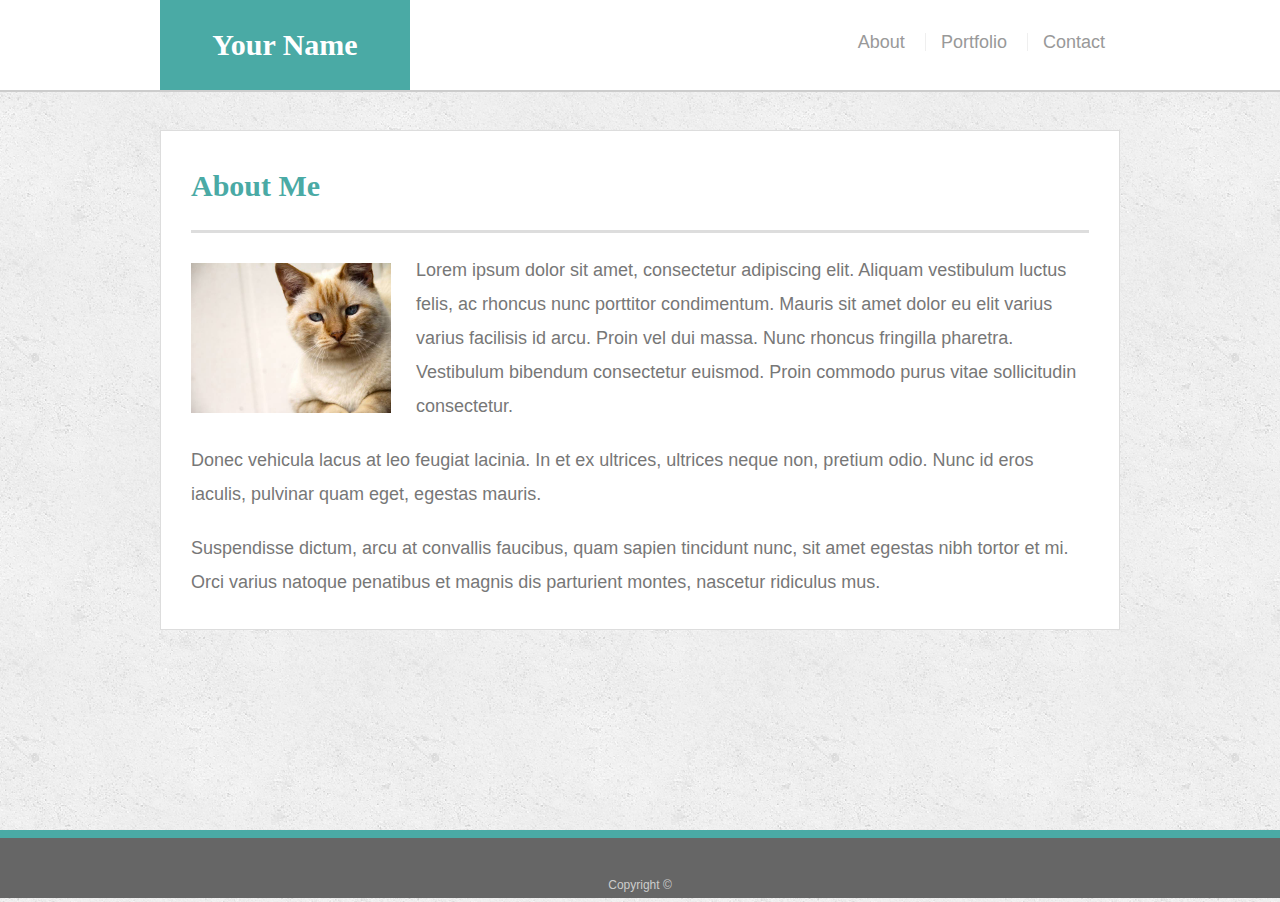
<file: index.html>
<!doctype html>
<html lang="en-us">

<head>
    <meta name="viewport" content="width=device-width, initial-scale=1.0">
  <meta charset="UTF-8">
  <title>About | Your Name</title>
  <link rel="stylesheet" type="text/css" href="assets/css/reset.css">
  <link rel="stylesheet" type="text/css" href="assets/css/style.css">
</head>

<body>

  <header id="masthead">
    <div class="container">
      <a href="index.html" id="logo">Your Name</a>
      <nav>
        <a href="index.html">About</a>
        <a href="portfolio.html">Portfolio</a>
        <a href="contact.html">Contact</a>
      </nav>
    </div>
  </header>

  <div id="main-container" class="container">
    <section class="main-section">
      <h1>About Me</h1>

      <img src="assets/images/cat.jpg" class="auth-image" alt="Your Name">

      <p>Lorem ipsum dolor sit amet, consectetur adipiscing elit. Aliquam vestibulum luctus felis, ac rhoncus nunc porttitor condimentum. Mauris sit amet dolor eu elit varius varius facilisis id arcu. Proin vel dui massa. Nunc rhoncus fringilla pharetra. Vestibulum bibendum consectetur euismod. Proin commodo purus vitae sollicitudin consectetur.</p>

      <p>Donec vehicula lacus at leo feugiat lacinia. In et ex ultrices, ultrices neque non, pretium odio. Nunc id eros iaculis, pulvinar quam eget, egestas mauris.</p>

      <p>Suspendisse dictum, arcu at convallis faucibus, quam sapien tincidunt nunc, sit amet egestas nibh tortor et mi. Orci varius natoque penatibus et magnis dis parturient montes, nascetur ridiculus mus.</p>

    </section>

  </div>

  <footer>
    <div class="container">
      Copyright &copy; 
    </div>
  </footer>
</body>

</html>
</file>
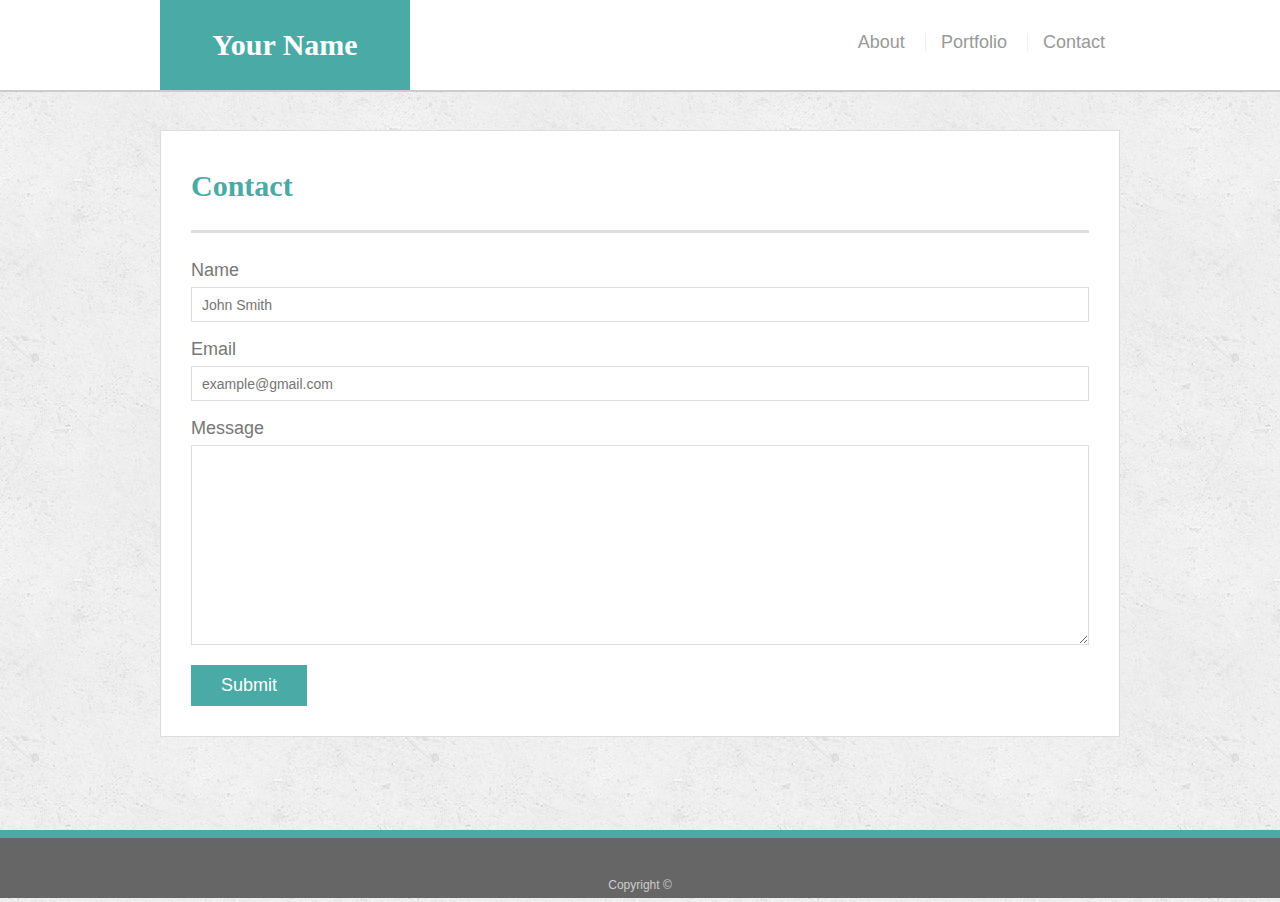
<file: contact.html>
<!doctype html>
<html lang="en-us">

<head>
    <meta name="viewport" content="width=device-width, initial-scale=1.0">
  <meta charset="UTF-8">
  <title>Contact | Your Name</title>
  <link rel="stylesheet" type="text/css" href="assets/css/reset.css">
  <link rel="stylesheet" type="text/css" href="assets/css/style.css">
</head>

<body>

  <header id="masthead">
    <div class="container">
      <a href="index.html" id="logo">Your Name</a>
      <nav>
        <a href="index.html">About</a>
        <a href="portfolio.html">Portfolio</a>
        <a href="contact.html">Contact</a>
      </nav>
    </div>
  </header>

  <div id="main-container" class="container">
    <section class="main-section">
      <h1>Contact</h1>

      <form id="contact-form">
        <ul>
          <li>
            <label for="name">Name</label>
            <input type="text" id="name" name="name" placeholder="John Smith" required="required">
          </li>
          <li>
            <label for="email">Email</label>
            <input type="email" id="email" name="email" placeholder="example@gmail.com" required="required">
          </li>
          <li>
            <label for="message">Message</label>
            <textarea id="message" name="message" required="required"></textarea>
          </li>
        </ul>
        <input type="submit">
      </form>

    </section>

  </div>

  <footer>
    <div class="container">
      Copyright &copy; 
    </div>
  </footer>
</body>

</html>
</file>
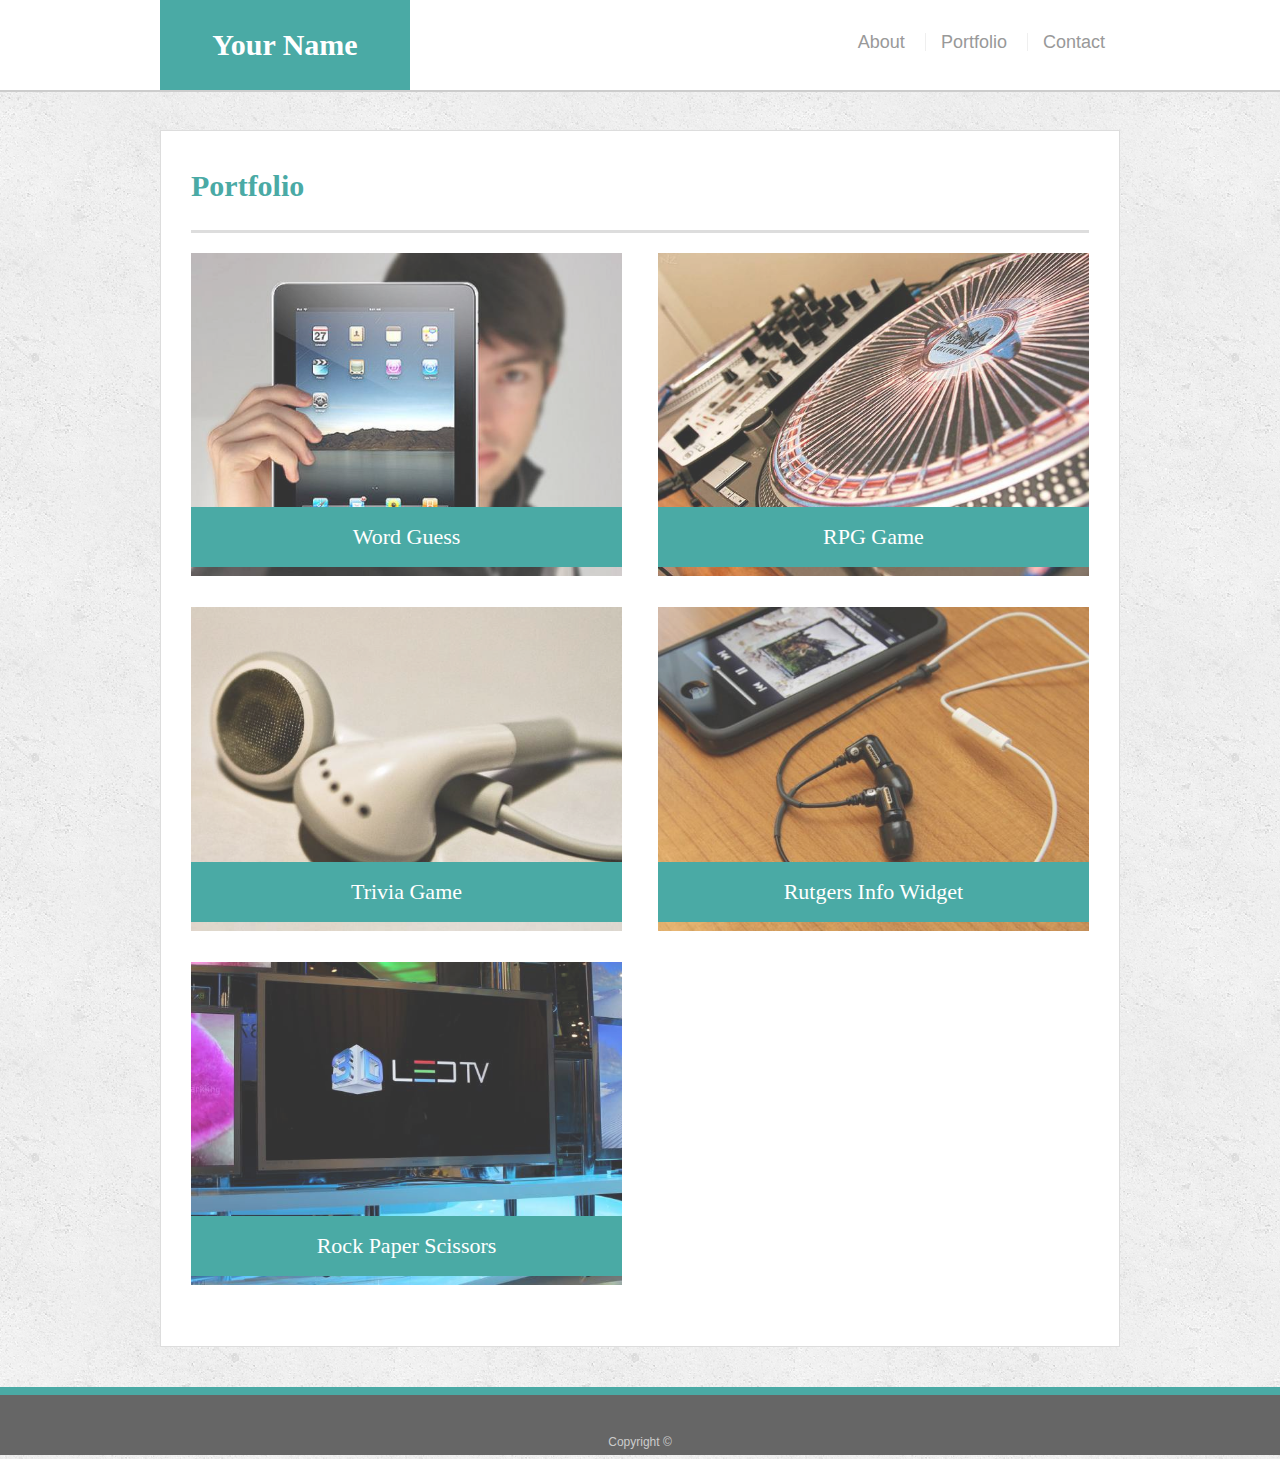
<file: portfolio.html>
<!doctype html>
<html lang="en-us">

<head>
    <meta name="viewport" content="width=device-width, initial-scale=1.0">
  <meta charset="UTF-8">
  <title>Portfolio | Your Name</title>
  <link rel="stylesheet" type="text/css" href="assets/css/reset.css">
  <link rel="stylesheet" type="text/css" href="assets/css/style.css">
</head>

<body>

  <header id="masthead">
    <div class="container">
      <a href="index.html" id="logo">Your Name</a>
      <nav>
        <a href="index.html">About</a>
        <a href="portfolio.html">Portfolio</a>
        <a href="contact.html">Contact</a>
      </nav>
    </div>
  </header>

  <div id="main-container" class="container">
    <section class="main-section">
      

      <h1>Portfolio</h1>

      <div class="work">
        <img src="assets/images/technics-q-c-640-480-1.jpg" alt="Word Guess">
        
        <h3>Word Guess</h3>
      </div>
      <div class="work">
        <img src="assets/images/technics-q-c-640-480-2.jpg" alt="RPG Game">

        <h3>RPG Game</h3>
      </div>
      <div class="work">
        <img src="assets/images/technics-q-c-640-480-5.jpg" alt="Trivia Game">

        <h3>Trivia Game</h3>
      </div>
      <div class="work">
        <img src="assets/images/technics-q-c-640-480-7.jpg" alt="Rutgers Info Widget">

        <h3>Rutgers Info Widget</h3>
      </div>
      <div class="work">
        <img src="assets/images/technics-q-c-640-480-9.jpg" alt="Rock Paper Scissors">

        <h3>Rock Paper Scissors</h3>
      </div>


    </section>

  </div>

  <footer>
    <div class="container">
      Copyright &copy; 
    </div>
  </footer>
</body>

</html>
</file>
<file: assets/css/style.css>
body {
  font-family: Arial, "Helvetica Neue", Helvetica, sans-serif;
  font-size: 18px;
  line-height: 34px;
  color: #777;
  background: url("../images/concrete_seamless.png");
}

* {
  box-sizing: border-box;
}

/* general */

.container {
  width: 100%;
  max-width: 960px;
  margin: 0 auto;
  clear: both;
}

h1,
h2,
h3,
p {
  margin-bottom: 20px;
}

p:last-child {
  margin-bottom: 0;
}

h1,
h2,
h3 {
  font-family: Georgia, Times, "Times New Roman", serif;
  font-weight: 700;
  color: #4aaaa5;
}

h1 {
  padding-bottom: 20px;
  font-size: 30px;
  line-height: 49px;
  border-bottom: 3px solid #ddd;
}

h2,
h3 {
  font-size: 22px;
}

/* header */

#masthead {
  position: fixed;
  z-index: 99;
  width: 100%;
  margin: 0 0 30px;
  overflow: auto;
  color: #fff;
  background: #fff;
  border-bottom: 2px solid #ccc;
}

#logo {
  float: left;
  width: 250px;
  height: 90px;
  font-family: Georgia, Times, "Times New Roman", serif;
  font-size: 30px;
  font-weight: 700;
  line-height: 90px;
  color: #fff;
  text-align: center;
  text-decoration: none;
  background: #4aaaa5;
}

nav {
  float: right;
  margin-top: 25px;
  padding-right: 15px;
}

nav a {
  display: inline-block;
  padding-left: 15px;
  margin-left: 15px;
  line-height: 18px;
  color: #999;
  text-decoration: none;
  border-left: 1px solid #efefef;
}

nav a:first-child {
  border-left: 0 none;
}

/* footer */

footer {
  padding: 30px 0;
  clear: both;
  font-size: 12px;
  color: #fff;
  color: #ccc;
  text-align: center;
  background: #666;
  border-top: 8px solid #4aaaa5;
  height: 50px;
}

h3, h2 {
  padding-bottom: 20px;
  margin-bottom: 15px;
  line-height: 22px;
  border-bottom: 2px solid #eee;
}

/* main */

#main-container {
  padding-top: 130px;
  min-height: calc(100vh - 70px);
}

.main-section {
  float: left;
  width: 100%;
  max-width: 960px;
  padding: 30px;
  margin: 0 0 40px;
  background: #fff;
  border: 1px solid #ddd;
}

/* portfolio page */

.work {
  position: relative;
  float: left;
  width: 100%;
  margin-bottom: 20px;
  overflow: auto;
}

.work img {
  width: 100%;
  border: 0 none;
  opacity: 0.8;
}

.work h3 {
  position: absolute;
  bottom: 20px;
  width: 100%;
  padding: 15px;
  margin-bottom: 0;
  font-weight: 300;
  line-height: 30px;
  color: #fff;
  text-align: center;
  background: #4aaaa5;
  border-bottom: 0;
}

.auth-image {
  float: left;
  width: 200px;
  height: auto;
  margin-top: 10px;
  margin-right: 25px;
}

/* contact page */

#contact-form ul {
  margin-bottom: 20px;
}

#contact-form li {
  margin-bottom: 10px;
}

label,
input[type=text],
input[type=email],
textarea {
  display: block;
  width: 100%;
}

input[type=text],
input[type=email],
textarea {
  height: 35px;
  padding: 0 10px;
  font-size: 14px;
  border: 1px solid #ddd;
}

textarea {
  height: 200px;
}

input[type=submit] {
  padding: 10px 30px;
  font-size: 18px;
  color: #fff;
  cursor: pointer;
  background: #4aaaa5;
  border: 0 none;
}

@media screen and (max-width: 640px) {
  #logo {
    width: 100%;
  }

  .main-section {
    margin-top:50px;
  }

  nav {
    width:100%;
    text-align:center;
    margin-top:10px;
    margin-bottom:10px;
  }
}

@media screen and (max-width: 768px) {
  #main-container {
    padding: 115px 20px;
  }
}

@media screen and (min-width: 768px) {
  .work {
    width: 48%;
  }
  .work:nth-child(even) {
    margin-right: 4%;
  }    
}

@media screen and (max-width: 980px){
  body{
    width: 100%
  }
}
</file>
